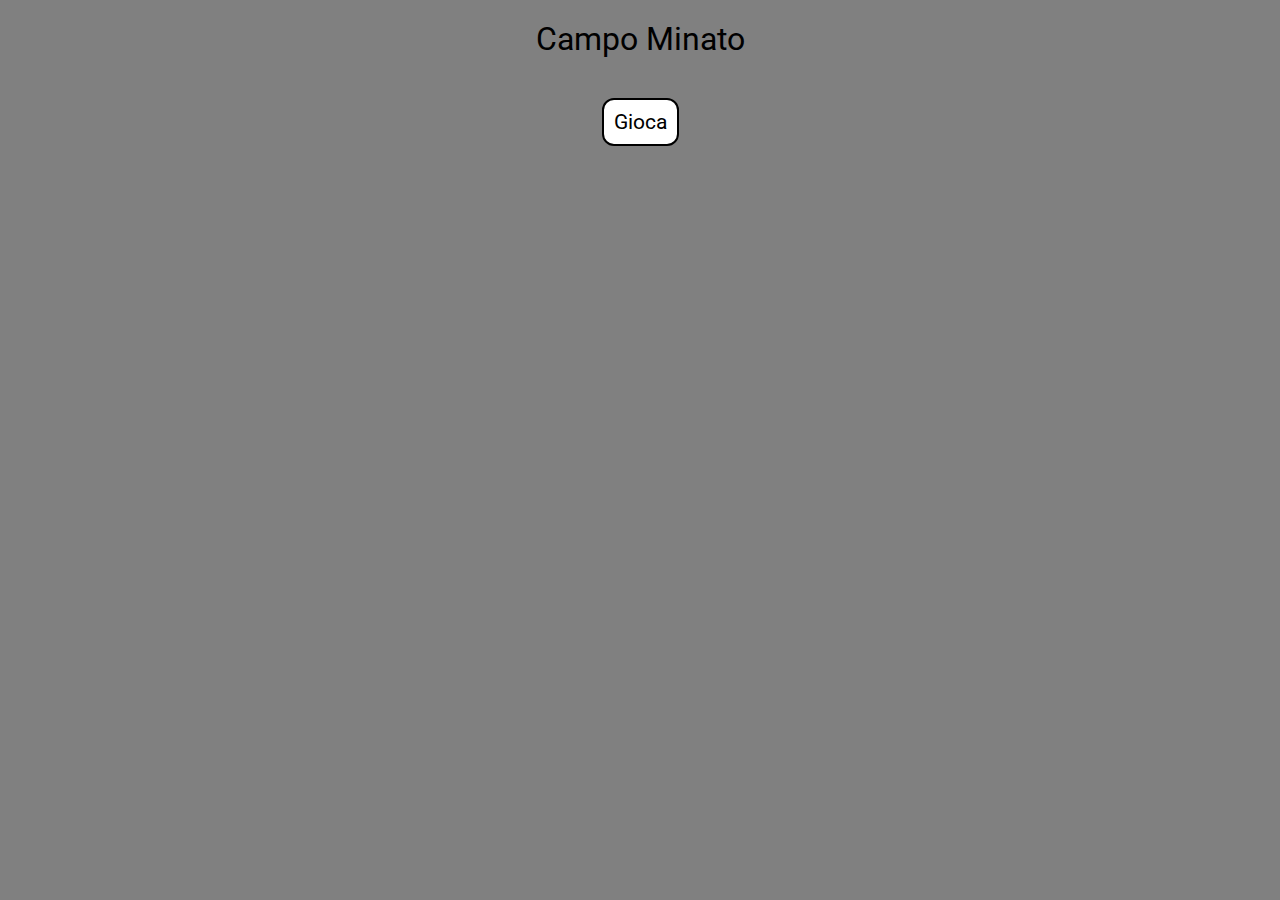
<file: index.html>
<!DOCTYPE html>
<html lang="en">
<head>
    <meta charset="UTF-8">
    <meta name="viewport" content="width=device-width, initial-scale=1.0">
    <link rel="preconnect" href="https://fonts.googleapis.com">
    <link rel="preconnect" href="https://fonts.gstatic.com" crossorigin>
    <link href="https://fonts.googleapis.com/css2?family=Roboto:wght@400;500;700&display=swap" rel="stylesheet">
    <link rel="stylesheet" href="css/style.css">
    <title>Campominato Grid</title>
</head>
<body>

    <main>

        <h1>Campo Minato</h1>

        <button id="play">Gioca</button>

        <div id="contenitore">

            <!-- <div class="box clicked">
                <div>1</div>
            </div> -->
        
        </div>

        <div class="esito-finale-hide">
            
        </div>

    </main>
    



    <script type="text/javascript" src="js/functions.js"></script>
    <script type="text/javascript" src="js/main.js"></script>
</body>
</html>
</file>
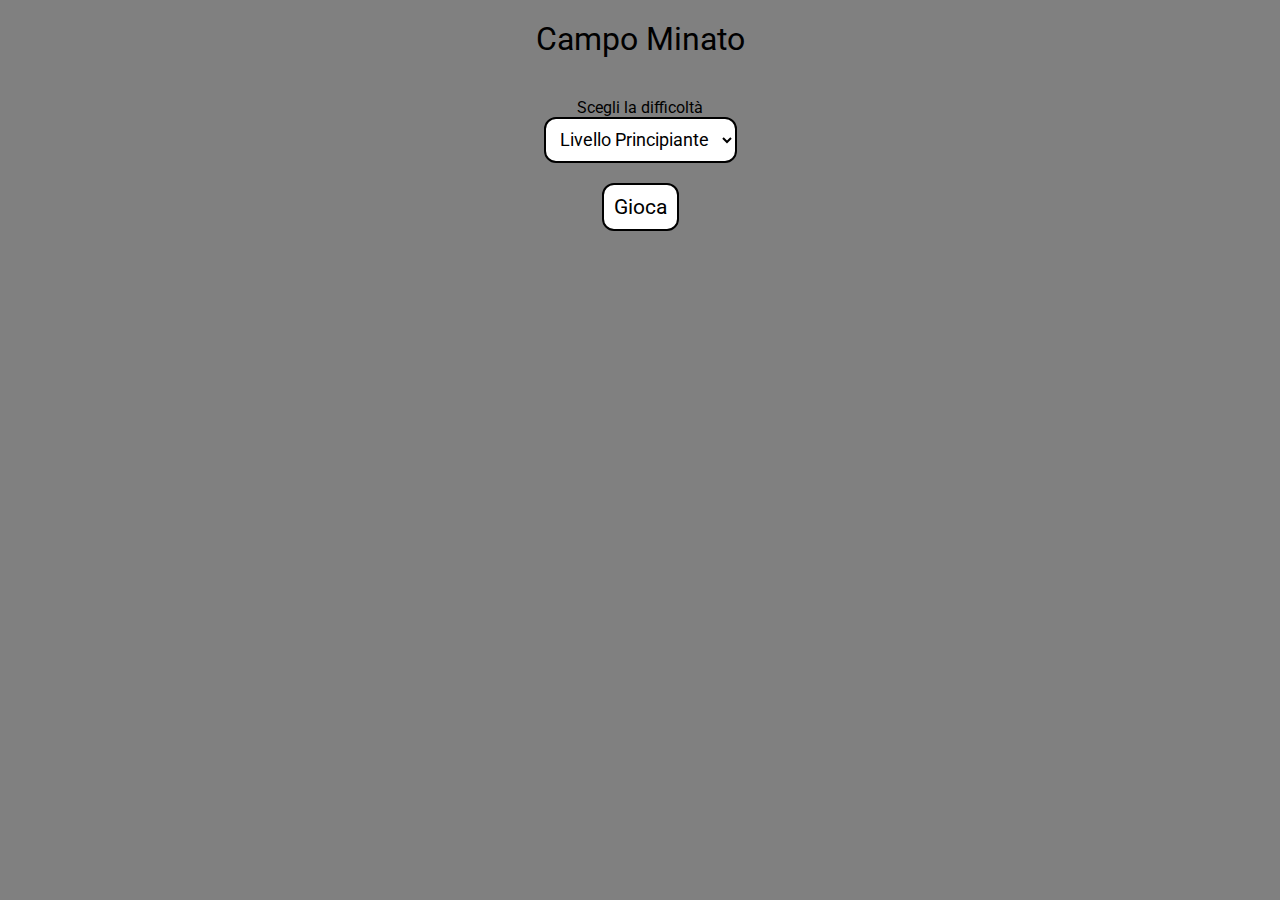
<file: bonus/index.html>
<!DOCTYPE html>
<html lang="en">
<head>
    <meta charset="UTF-8">
    <meta name="viewport" content="width=device-width, initial-scale=1.0">
    <link rel="preconnect" href="https://fonts.googleapis.com">
    <link rel="preconnect" href="https://fonts.gstatic.com" crossorigin>
    <link href="https://fonts.googleapis.com/css2?family=Roboto:wght@400;500;700&display=swap" rel="stylesheet">
    <link rel="stylesheet" href="css/style.css">
    <title>Campominato Grid</title>
</head>
<body>

    <main>

        <h1>Campo Minato</h1>

        <label for="difficolta">Scegli la difficoltà</label>

        <select name="difficolta" id="difficolta">
            <option value="100">Livello Principiante</option>
            <option value="81">Livello Intermedio</option>
            <option value="49">Livello Avanzato</option>
        </select>

        <button id="play">Gioca</button>

        <div id="contenitore">

            <!-- <div class="box clicked">
                <div>1</div>
            </div> -->
        
        </div>

        <div class="esito-finale-hide">
            
        </div>

    </main>
    



    <script type="text/javascript" src="js/functions.js"></script>
    <script type="text/javascript" src="js/main.js"></script>
</body>
</html>
</file>
<file: css/style.css>
/* regole generali */
* {
    margin: 0;
    padding: 0;
    box-sizing: border-box;
    font-family: "Roboto", sans-serif;
    font-weight: 400;
    font-style: normal;
}

body {
    background-color: grey;
}


/* regole main */
main {
    display: flex;
    flex-direction: column;
    align-items: center;
}

/* regole titolo */
main > h1 {
    margin-top: 20px;
    margin-bottom: 40px;
}

/* regole container */
.container {
    border: 2px solid black;
    width: 70%;
    height: 60vh;
    display: flex;
    flex-wrap: wrap;   
}

/* regole box */
.box {
    background-color: white;
    width: calc(100% / 10);
    height: calc(100% / 10);
    border: 2px solid black;
    display: flex;
    justify-content: center;
    align-items: center;
    cursor: pointer;
}

.bomb {
    background-color: red;
}

.safe {
    background-color: blueviolet;
}

/* regole testo dentro la box */
.number {
    font-size: 1.2rem;
}



/* regole bottone */
#play {
    margin-bottom: 20px;
    background-color: white;
    border: 2px solid black;
    border-radius: 12px;
    padding: 10px;
    font-size: 1.3rem;
    transition: all 0.3s;
}

#play:hover {
    border: 2px solid yellow;
    background-color: red;
    cursor: pointer;
}

/* regole punteggio finale */
.esito-finale-hide {
    display: none;
    margin-top: 20px;
    margin-bottom: 10px;
    font-size: 1.2rem;
}

.esito-finale-active {
    display: block;
}
</file>
<file: bonus/css/style.css>
/* regole generali */
* {
    margin: 0;
    padding: 0;
    box-sizing: border-box;
    font-family: "Roboto", sans-serif;
    font-weight: 400;
    font-style: normal;
}

body {
    background-color: grey;
}


/* regole main */
main {
    display: flex;
    flex-direction: column;
    align-items: center;
}

/* regole titolo */
main > h1 {
    margin-top: 20px;
    margin-bottom: 40px;
}

/* regole container */
.container {
    border: 2px solid black;
    width: 70%;
    height: 60vh;
    display: flex;
    flex-wrap: wrap;   
}

/* regole box */
.box-100 {
    background-color: white;
    width: calc(100% / 10);
    height: calc(100% / 10);
    border: 2px solid black;
    display: flex;
    justify-content: center;
    align-items: center;
    cursor: pointer;
}

.box-81 {
    background-color: white;
    width: calc(100% / 9);
    height: calc(100% / 9);
    border: 2px solid black;
    display: flex;
    justify-content: center;
    align-items: center;
    cursor: pointer;
}

.box-49 {
    background-color: white;
    width: calc(100% / 7);
    height: calc(100% / 7);
    border: 2px solid black;
    display: flex;
    justify-content: center;
    align-items: center;
    cursor: pointer;
}

.bomb {
    background-color: red;
}

.safe {
    background-color: blueviolet;
}

/* regole testo dentro la box */
.number {
    font-size: 1.2rem;
}



/* regole bottone */
#play {
    margin-bottom: 20px;
    background-color: white;
    border: 2px solid black;
    border-radius: 12px;
    padding: 10px;
    font-size: 1.3rem;
    transition: all 0.3s;
}

#play:hover {
    border: 2px solid yellow;
    background-color: red;
    cursor: pointer;
}

/* regole punteggio finale */
.esito-finale-hide {
    display: none;
    margin-top: 20px;
    margin-bottom: 10px;
    font-size: 1.2rem;
}

.esito-finale-active {
    display: block;
}

/* regole selettore difficoltà */
#difficolta {
    margin-bottom: 20px;
    background-color: white;
    border: 2px solid black;
    border-radius: 12px;
    padding: 10px;
    font-size: 1.1rem;
}
</file>
